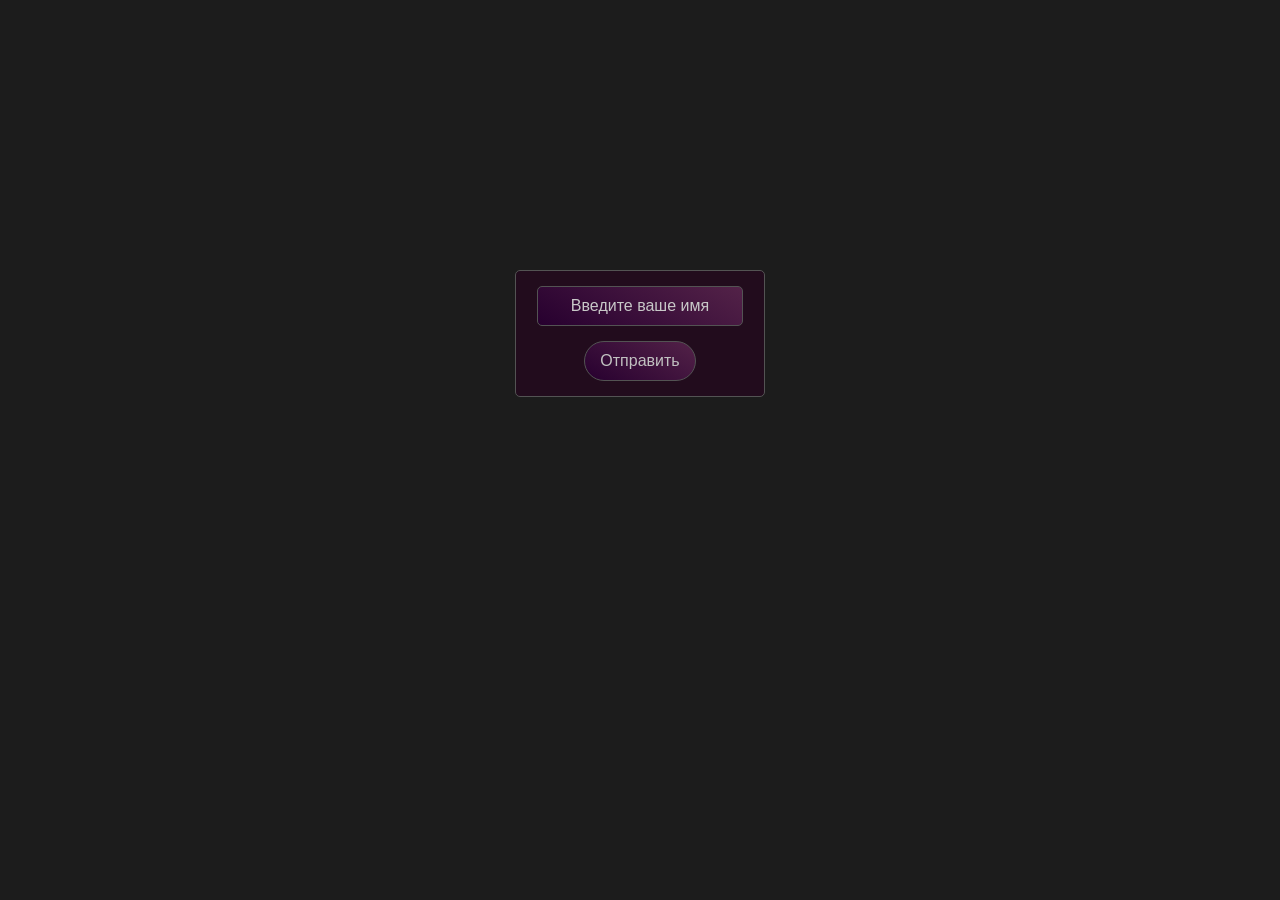
<file: index.html>
<!doctype html><html lang="en"><head><meta charset="UTF-8"><meta http-equiv="X-UA-Compatible" content="IE=edge"><meta name="viewport" content="width=device-width,initial-scale=1"><title>Document</title><link href="main.css" rel="stylesheet"></head><body><div class="messenger-wrapper invisible"><div class="messenger-users"></div><div class="messenger"><div class="messenger__messages"></div><form action="" class="messenger__new-message-form"><textarea class="messenger__new-message-textarea"></textarea> <button class="messenger__new-message-button">Отправить</button></form></div></div><form action="" class="authorization-form"><input name="" id="" class="authorization-form__textarea" required placeholder="Введите ваше имя"> <button class="autorization-form__button" type="submit">Отправить</button></form><script src="main.js"></script></body></html>
</file>
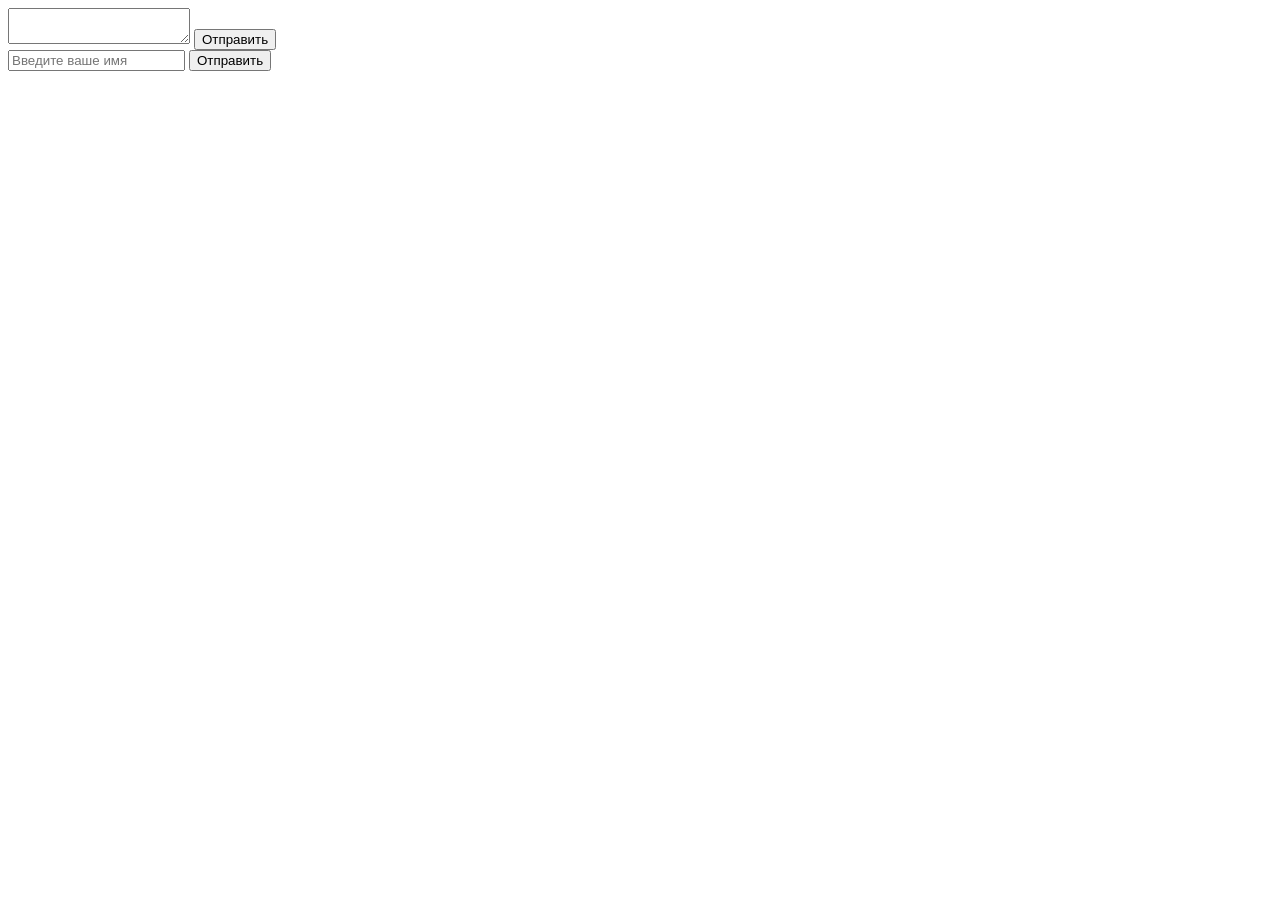
<file: src/index.html>
<!DOCTYPE html>
<html lang="en">

<head>
  <meta charset="UTF-8">
  <meta http-equiv="X-UA-Compatible" content="IE=edge">
  <meta name="viewport" content="width=device-width, initial-scale=1.0">
  <title>Document</title>
</head>

<body>
  <div class="messenger-wrapper invisible">
    <div class="messenger-users">
    </div>
    <div class="messenger">
      <div class="messenger__messages">

      </div>
      <form action="" class="messenger__new-message-form">
        <textarea class="messenger__new-message-textarea"></textarea>
        <button class="messenger__new-message-button">Отправить</button>
      </form>
    </div>
  </div>
  <form action="" class="authorization-form">
    <input type="text" name="" id="" class="authorization-form__textarea" required placeholder="Введите ваше имя">
    <button class="autorization-form__button" type="submit">Отправить</button>
  </form>
</body>

</html>
</file>
<file: main.css>
*,:after,:before{box-sizing:border-box}ol[class],ul[class]{padding:0}blockquote,body,dd,dl,figcaption,figure,h1,h2,h3,h4,li,ol[class],p,ul[class]{margin:0}body{line-height:1.5;min-height:100vh;scroll-behavior:smooth;text-rendering:optimizeSpeed}ol[class],ul[class]{list-style:none}a:not([class]){text-decoration-skip-ink:auto}img{display:block;max-width:100%}article>*+*{margin-top:1em}button,input,select,textarea{font:inherit}body{background-color:#1c1c1c;color:#707070;font-family:Verdana,Geneva,Tahoma,sans-serif;padding:5px 0}.messenger-wrapper{display:flex;flex-wrap:nowrap;justify-content:center;max-height:900px}.messenger-users{background-color:#221a1a;border:1px solid #535353;border-radius:8px;margin-right:10px;overflow:auto;padding:15px 8px;width:300px}.messenger-users__user{align-items:center;display:flex;flex-wrap:nowrap;margin-bottom:15px}.messenger-users__user:last-child{margin-bottom:0}.messenger-users__user-image{background-image:url(a6143582309785dca610.png);background-size:cover;border:1px solid #000;border-radius:50%;display:inline-block;height:50px;margin-right:10px;min-width:50px;width:50px}.messenger{background-color:#221a1a;border:1px solid #535353;border-radius:5px;padding:15px;width:600px}.messenger__messages{align-items:flex-start;display:flex;flex-direction:column;height:600px;overflow:auto;padding:15px}.messenger__messages::-webkit-scrollbar{width:5px}.messenger__messages::-webkit-scrollbar-thumb{background:linear-gradient(0,#41004f,#532248);border-radius:3px}.messenger__message{word-wrap:break-word;border-radius:5px;color:#c8c8c8;margin-bottom:10px;max-width:60%;padding:15px}.messenger__your-message{align-self:flex-end;background:linear-gradient(210deg,#27002f,#532248)}.messenger__other-message{background:linear-gradient(30deg,#27002f,#532248)}.messenger__message-author{margin-bottom:10px}.messenger__new-message-form{background-color:inherit;padding-top:15px}.messenger__new-message-textarea{background:linear-gradient(200deg,#41004f,#220c1d);border-radius:5px;color:#c8c8c8;font-family:Verdana,Geneva,Tahoma,sans-serif;height:100px;padding:15px;resize:none;width:calc(100% - 30px)}.messenger__new-message-textarea:focus{outline:none}.authorization-form{background-color:#220c1d;border:1px solid #535353;border-radius:5px;left:calc(50% - 125px);position:absolute;top:30%;width:250px}.authorization-form__textarea{background:linear-gradient(30deg,#27002f,#532248);border:1px solid #535353;border-radius:5px;color:#c8c8c8;display:block;height:40px;margin:15px auto;text-align:center}.authorization-form__textarea:focus{outline:none}.authorization-form__textarea::placeholder{color:#c8c8c8}.autorization-form__button{background:linear-gradient(30deg,#27002f,#532248);border:1px solid #535353;border-radius:20px;color:#c1c1c1;display:block;height:40px;margin:15px auto;padding:0 15px}.autorization-form__button:hover{background:linear-gradient(30deg,#3f004c,#6e2d60);cursor:pointer}.invisible{display:none}input::-webkit-input-placeholder{opacity:1;transition:opacity .3s ease}input:-moz-placeholder,input::-moz-placeholder{opacity:1;transition:opacity .3s ease}input:-ms-input-placeholder{opacity:1;transition:opacity .3s ease}input:focus::-webkit-input-placeholder{opacity:0;transition:opacity .3s ease}input:focus:-moz-placeholder,input:focus::-moz-placeholder{opacity:0;transition:opacity .3s ease}input:focus:-ms-input-placeholder{opacity:0;transition:opacity .3s ease}
</file>
